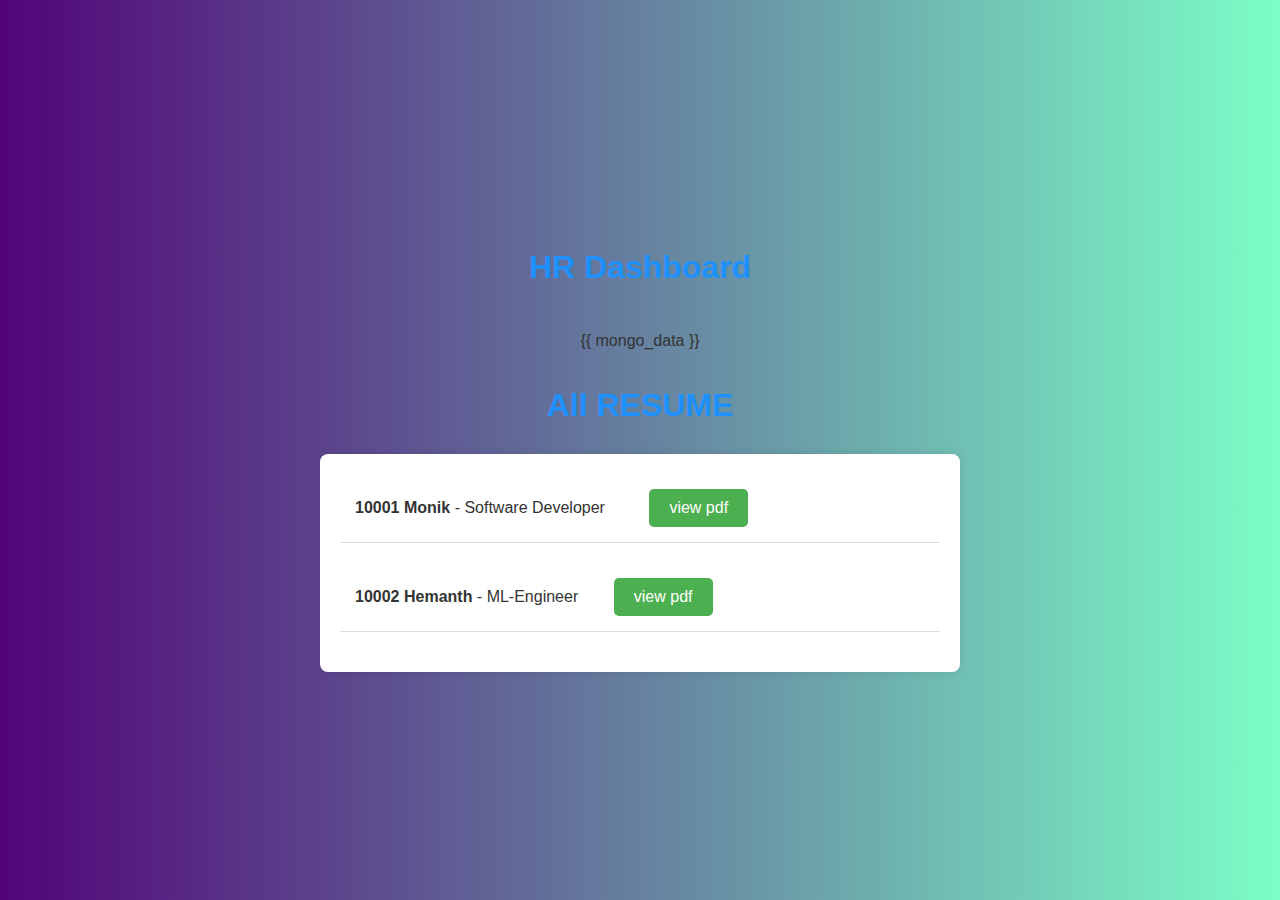
<file: project/templates/hr_dashboard.html>
<!DOCTYPE html>
<html lang="en">
<head>
    <meta charset="UTF-8">
    <meta name="viewport" content="width=device-width, initial-scale=1.0">
    <style>
        .button {
      display: inline-block;
      padding: 10px 20px;
      text-align: center;
      text-decoration: none;
      background-color: #4CAF50;
      color: white;
      font-size: 16px;
      border-radius: 5px;
    }
        body {
            font-family: 'Arial', sans-serif;
            background: linear-gradient(to right, #510478, #7bfec7);
            margin: 0;
            padding: 0;
            display: flex;
            flex-direction: column;
            align-items: center;
            justify-content: center;
            height: 100vh;
            color: #333;
        }

        h1 {
            color: #1e90ff;
            margin-bottom: 30px;
        }

        ul {
            list-style: none;
            padding: 0;
            margin: 0;
            width: 80%;
            max-width: 600px;
            background-color: #fff;
            border-radius: 8px;
            box-shadow: 0 0 10px rgba(0, 0, 0, 0.1);
            padding: 20px;
        }

        li {
            margin-bottom: 20px;
            padding: 15px;
            border-bottom: 1px solid #ddd;
            transition: background-color 0.3s;
        }

        li:hover {
            background-color: #f0f8ff;
        }
    </style>
    <title>HR Dashboard</title>
</head>
<body>
    <h1>HR Dashboard</h1>
    <p>{{ mongo_data }}</p>

    </ul>
    <h1>All RESUME</h1>
    <ul>
        <li>
           <strong>10001</strong> <strong>Monik </strong> - Software Developer &nbsp&nbsp&nbsp&nbsp&nbsp&nbsp&nbsp&nbsp  <a href="https://drive.google.com/file/d/1wfDbnjSU7VX-VV5-i5ZBZ1EZ6NFibXJQ/view?usp=sharing" class="button">view pdf</a>
            <!-- Add more fields as needed -->
        </li>
        <li>
            <strong>10002</strong> <strong>Hemanth </strong> -  ML-Engineer&nbsp&nbsp&nbsp&nbsp&nbsp&nbsp&nbsp <a href="https://drive.google.com/file/d/1Lp0xFq8sDuk9pJSFKpDDDx46rZJY92sW/view?usp=drive_link" class="button">view pdf</a>
            <!-- Add more fields as needed -->
        </li>
        <!-- Add more dummy data as needed -->
    </ul>
</body>
</html>
</file>
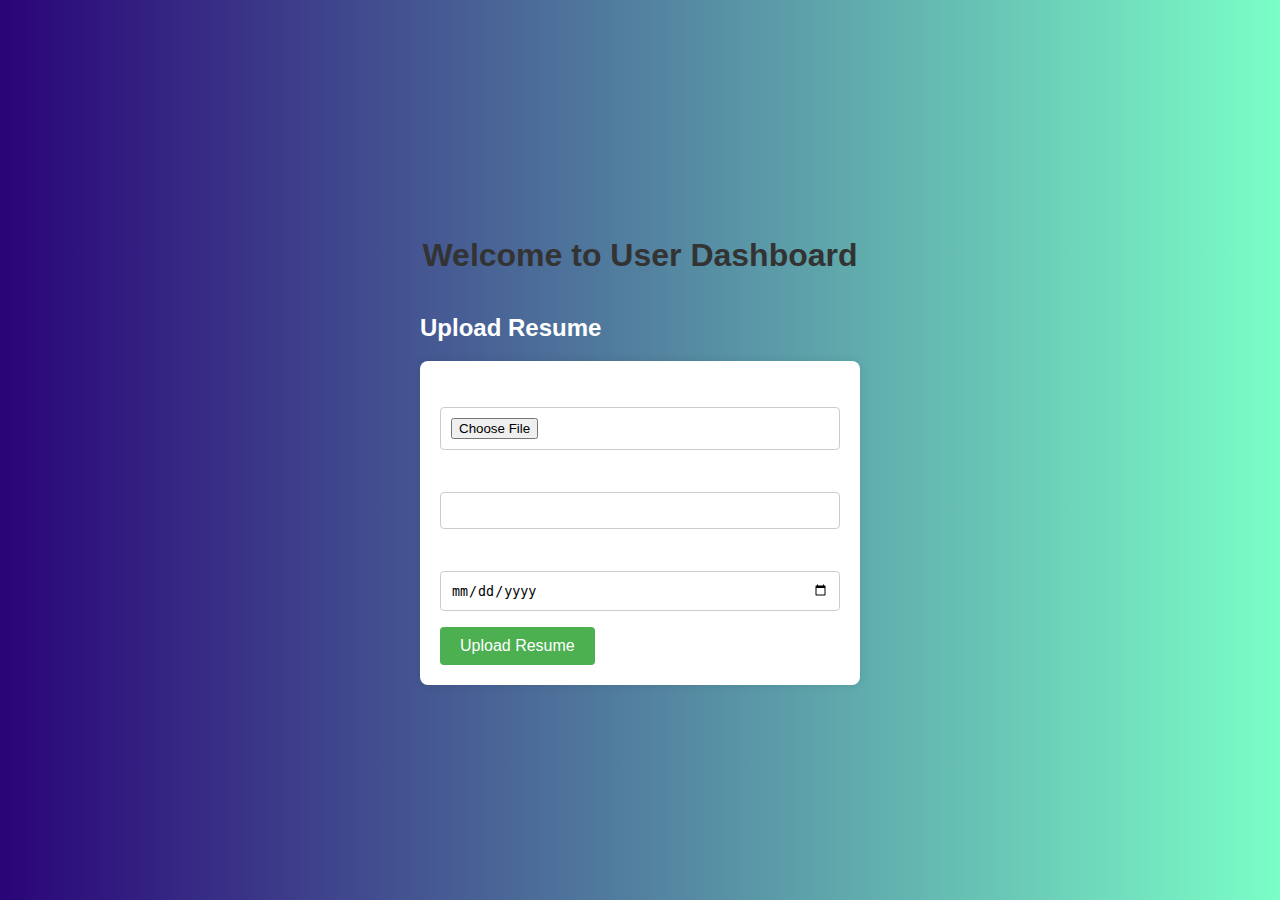
<file: project/templates/user_dashboard.html>
<!DOCTYPE html>
<html lang="en">
<head>
    <meta charset="UTF-8">
    <meta name="viewport" content="width=device-width, initial-scale=1.0">
    <style>
        body {
            font-family: 'Arial', sans-serif;
            background: linear-gradient(to right, #2a0478, #7bfec7);
            margin: 0;
            padding: 0;
            font-family: 'Arial', sans-serif;
            color: #fff;
            margin: 0;
            padding: 0;
            display: flex;
            flex-direction: column;
            align-items: center;
            justify-content: center;
            height: 100vh;
        }

        h1 {
            color: #333;
            margin-bottom: 20px;
        }

        form {
            background-color: #fff;
            padding: 20px;
            border-radius: 8px;
            box-shadow: 0 0 10px rgba(0, 0, 0, 0.1);
            width: 400px;
            text-align: left;
        }

        label {
            display: block;
            margin-bottom: 8px;
        }

        input {
            width: 100%;
            padding: 10px;
            margin-bottom: 16px;
            box-sizing: border-box;
            border: 1px solid #ccc;
            border-radius: 4px;
        }

        button {
            background-color: #4caf50;
            color: #fff;
            padding: 10px 20px;
            border: none;
            border-radius: 4px;
            cursor: pointer;
            font-size: 16px;
        }

        button:hover {
            background-color: #45a049;
        }

        ul {
            list-style: none;
            padding: 0;
            margin: 0;
        }

        li {
            margin-bottom: 10px;
        }
    </style>
    <title>User Dashboard</title>
</head>
<body>
    <h1>Welcome to User Dashboard</h1>
    
    <div>
        <h2>Upload Resume</h2>
        <form method="post" action="{{ url_for('upload_resume') }}" enctype="multipart/form-data">
            <label for="resume">Select Resume:</label>
            <input type="file" id="resume" name="resume" accept=".pdf, .doc, .docx" required>
            <label for="job_description">Job Description:</label>
            <input type="text" id="job_description" name="job_description" required>
            <label for="deadline">Deadline:</label>
            <input type="date" id="deadline" name="deadline" required>
            <button type="submit">Upload Resume</button>
        </form>
    </div>

    
</body>
</html>
</file>
